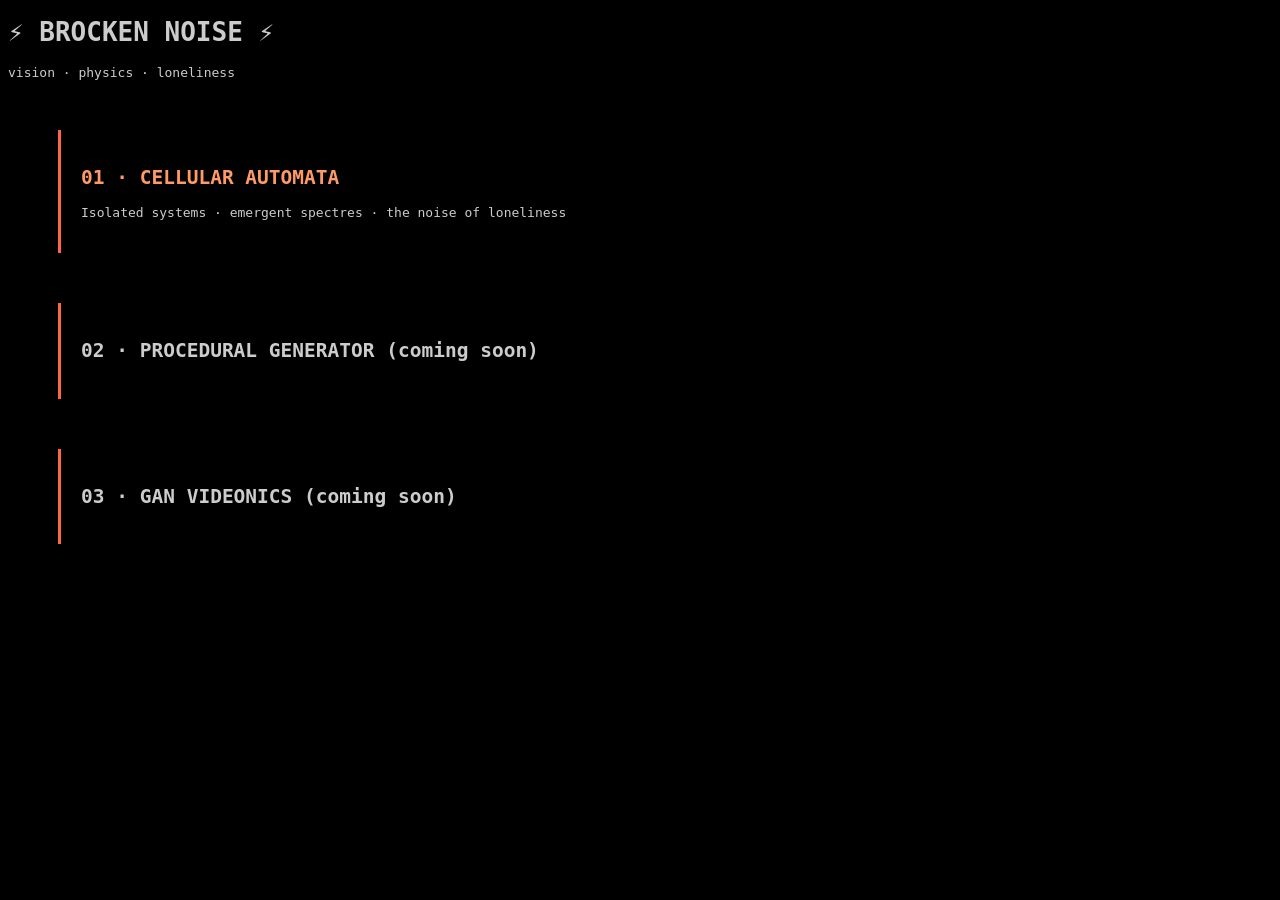
<file: index.html>
<!DOCTYPE html>
<html>
<head>
    <title>Brocken Noise</title>
    <style>
        body { background: black; color: #ccc; font-family: monospace; }
        .module { margin: 50px; padding: 20px; border-left: 3px solid #f64; }
        a { color: #f96; text-decoration: none; }
        a:hover { text-decoration: underline; }
    </style>
</head>
<body>
    <h1>⚡ BROCKEN NOISE ⚡</h1>
    <p>vision · physics · loneliness</p>
    
    <div class="module">
        <h2><a href="CA/">01 · CELLULAR AUTOMATA</a></h2>
        <p>Isolated systems · emergent spectres · the noise of loneliness</p>
    </div>
    
    <div class="module">
        <h2>02 · PROCEDURAL GENERATOR (coming soon)</h2>
    </div>
    
    <div class="module">
        <h2>03 · GAN VIDEONICS (coming soon)</h2>
    </div>
</body>
</html>
</file>
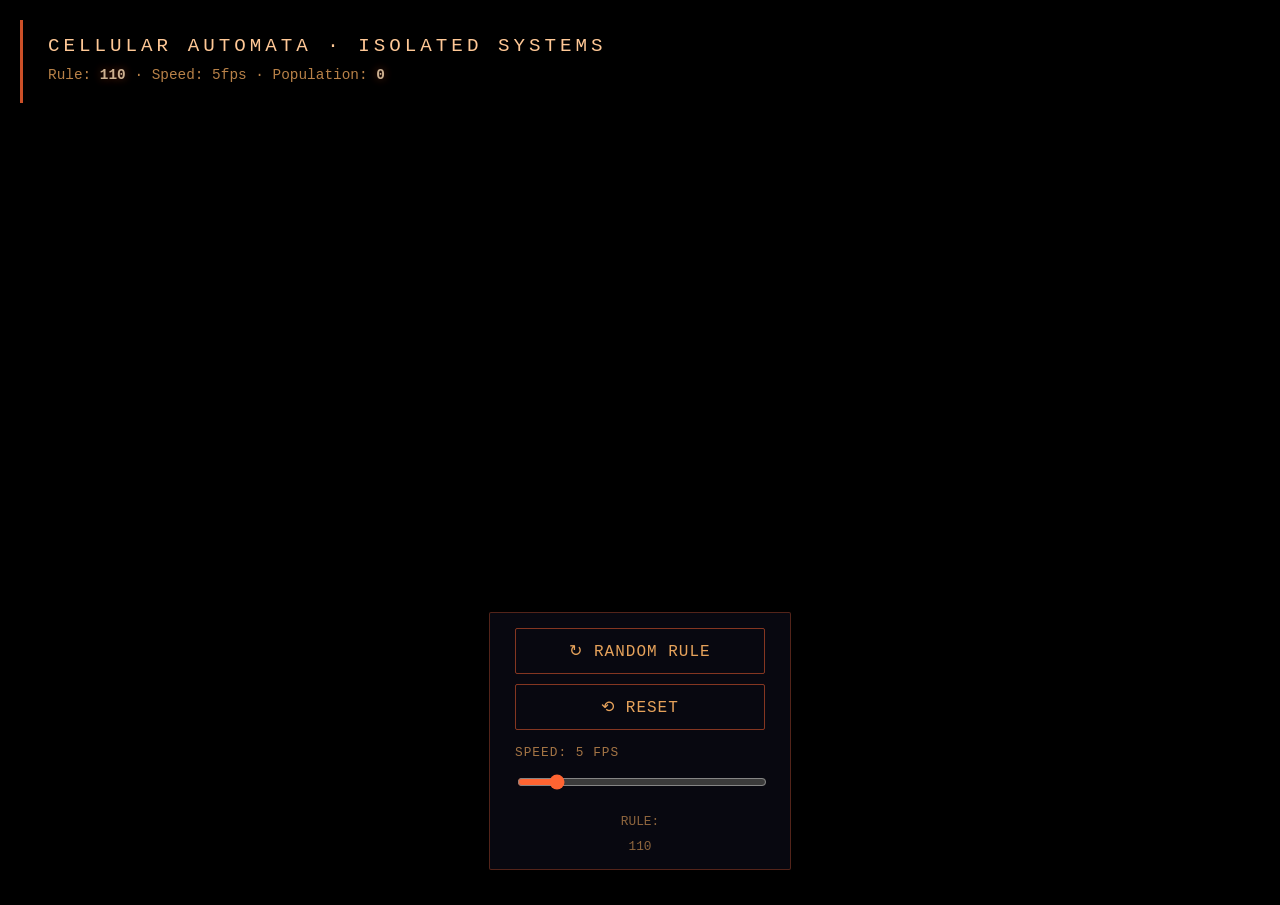
<file: CA/index.html>
<!DOCTYPE html>
<html lang="en">
<head>
    <meta charset="UTF-8">
    <meta name="viewport" content="width=device-width, initial-scale=1.0, user-scalable=no">
    <title>Brocken Noise · CA</title>
    <link rel="stylesheet" href="css/style.css">
</head>
<body>
    <div id="info">
        <h1>CELLULAR AUTOMATA · ISOLATED SYSTEMS</h1>
        <p>Rule: <span id="rule-display">110</span> · 
           Speed: <span id="speed-display">5</span>fps · 
           Population: <span id="population">0</span></p>
    </div>
    
    <div id="controls">
        <div>
            <button id="random-rule">↻ RANDOM RULE</button>
            <button id="reset">⟲ RESET</button>
        </div>
        <div class="slider-container">
            <label>SPEED: <span id="speed-display-bottom">5</span> FPS</label>
            <input type="range" id="speed" min="1" max="30" value="5">
        </div>
        <div style="text-align: center; font-size: 0.8rem; opacity: 0.6;">
            RULE: <span id="rule-display-bottom">110</span>
        </div>
    </div>
    
    <!-- Debug panel (hidden by default, tap 5 times to show) -->
    <div id="debug-panel" style="display:none; position:absolute; top:100px; left:10px; background:rgba(0,0,0,0.9); color:#0f0; padding:15px; font-family:monospace; font-size:12px; z-index:1000; border-left:3px solid #f64; max-width:80%;"></div>
    
    <canvas id="webgl-canvas"></canvas>
    
    <script src="js/main.js"></script>
</body>
</html>
</file>
<file: CA/css/style.css>
body {
    margin: 0;
    overflow: hidden;
    font-family: 'Courier New', monospace;
    background: black;
    color: rgba(255, 180, 100, 0.9);
}

#info {
    position: absolute;
    top: 20px;
    left: 20px;
    background: rgba(0, 0, 0, 0.7);
    padding: 15px 25px;
    border-left: 3px solid rgba(255, 100, 50, 0.8);
    backdrop-filter: blur(5px);
    z-index: 100;
    pointer-events: none;
}

#info h1 {
    margin: 0 0 10px 0;
    font-size: 1.2rem;
    font-weight: 300;
    letter-spacing: 4px;
    text-transform: uppercase;
    color: rgba(255, 200, 150, 1);
}

#info p {
    margin: 5px 0;
    font-size: 0.9rem;
    opacity: 0.8;
}

/* Replace your entire #controls block with this */
#controls {
    position: absolute;
    bottom: 30px;
    left: 50%;
    transform: translateX(-50%);
    background: rgba(10, 10, 20, 0.8);
    padding: 15px 25px;
    border-radius: 2px;  /* Your 2px round */
    backdrop-filter: blur(10px);
    border: 1px solid rgba(255, 100, 50, 0.3);
    z-index: 100;
    
    /* STACKED LAYOUT */
    display: flex;
    flex-direction: column;  /* Stack vertically */
    gap: 15px;
    min-width: 250px;  /* Give it some width */
    pointer-events: all;
}

/* Style the button container to stack too */
#controls > div {
    display: flex;
    flex-direction: column;
    gap: 10px;
    width: 100%;
}

/* Make buttons full width */
#controls button {
    width: 100%;
    padding: 12px 20px;
    background: transparent;
    color: rgba(255, 180, 100, 0.9);
    border: 1px solid rgba(255, 100, 50, 0.5);
    border-radius: 2px;  /* Match the 2px theme */
    font-family: 'Courier New', monospace;
    font-size: 1rem;
    cursor: pointer;
    transition: all 0.2s ease;
    letter-spacing: 1px;
    text-transform: uppercase;
}

/* Range slider container */
#controls .slider-container {
    display: flex;
    flex-direction: column;
    gap: 5px;
    width: 100%;
}

#controls input[type=range] {
    width: 100%;
    height: 30px;
    accent-color: rgba(255, 100, 50, 0.8);
}

/* Labels for clarity */
#controls label {
    font-size: 0.8rem;
    opacity: 0.7;
    letter-spacing: 1px;
}

/* Update mobile styles to match */
@media (max-width: 768px) {
    #controls {
        bottom: 20px;
        left: 10px;
        right: 10px;
        transform: none;
        width: auto;
        min-width: auto;
        padding: 15px;
    }
}

/* Desktop hover effects */
#controls button:hover {
    background: rgba(255, 100, 50, 0.2);
    border-color: rgba(255, 100, 50, 1);
    color: white;
}

button {
    background: transparent;
    color: rgba(255, 180, 100, 0.9);
    border: 1px solid rgba(255, 100, 50, 0.5);
    padding: 8px 20px;
    border-radius: 2px;
    font-family: 'Courier New', monospace;
    font-size: 0.9rem;
    cursor: pointer;
    transition: all 0.2s ease;
    letter-spacing: 1px;
}

button:hover {
    background: rgba(255, 100, 50, 0.2);
    border-color: rgba(255, 100, 50, 1);
    color: white;
}

input[type=range] {
    width: 200px;
    background: transparent;
    accent-color: rgba(255, 100, 50, 0.8);
}

#rule-display, #population {
    color: rgba(255, 220, 180, 1);
    font-weight: bold;
    text-shadow: 0 0 8px rgba(255, 100, 50, 0.5);
}
/* ========== MOBILE STYLES ========== */
/* Applies to screens smaller than 768px (phones, small tablets) */
@media (max-width: 768px) {
    /* Adjust info panel for small screens */
    #info {
        top: 10px;
        left: 10px;
        right: 10px; /* Use right to control width */
        padding: 12px 15px;
        font-size: 0.8rem;
    }

    #info h1 {
        font-size: 1rem;
        letter-spacing: 2px;
        margin-bottom: 8px;
    }

    /* Make the control bar mobile-friendly */
    #controls {
        flex-direction: column; /* Stack buttons vertically */
        bottom: 20px;
        left: 10px;
        right: 10px;
        width: auto;
        transform: none; /* Remove the translateX transform */
        padding: 15px;
        gap: 12px;
        border-radius: 2px; /* Keep your 2px round */
        background: rgba(5, 5, 10, 0.9); /* Slightly darker for contrast */
    }

    /* Make buttons larger and full-width for easy tapping */
    #controls button {
        width: 100%;
        padding: 15px 10px; /* Larger tap target */
        font-size: 1rem;
        margin: 0;
        border-radius: 2px;
        background: rgba(20, 20, 30, 0.8); /* Slight background for contrast */
    }

    /* Style the range slider container */
    #controls input[type=range] {
        width: 100%;
        margin: 5px 0;
        height: 30px; /* Larger touch area */
    }

    /* Optional: add labels for sliders on mobile if needed */
    #speed-display {
        display: inline-block;
        margin-left: 5px;
        font-weight: bold;
    }

    /* Improve text readability in stats */
    #info p {
        font-size: 0.9rem;
        line-height: 1.5;
        margin: 8px 0;
    }

    /* Ensure the canvas container fills the screen properly */
    #canvas-container {
        position: fixed;
        top: 0;
        left: 0;
        width: 100%;
        height: 100%;
        z-index: 1;
    }

    /* Optional: add a subtle semi-transparent overlay behind text if contrast is low */
    #info, #controls {
        z-index: 10; /* Ensure controls are above canvas */
    }
}

/* Extra small devices (phones < 480px) */
@media (max-width: 480px) {
    #info h1 {
        font-size: 0.9rem;
    }
    
    #info p {
        font-size: 0.8rem;
    }
    
    #controls {
        padding: 12px;
    }
}
</file>
